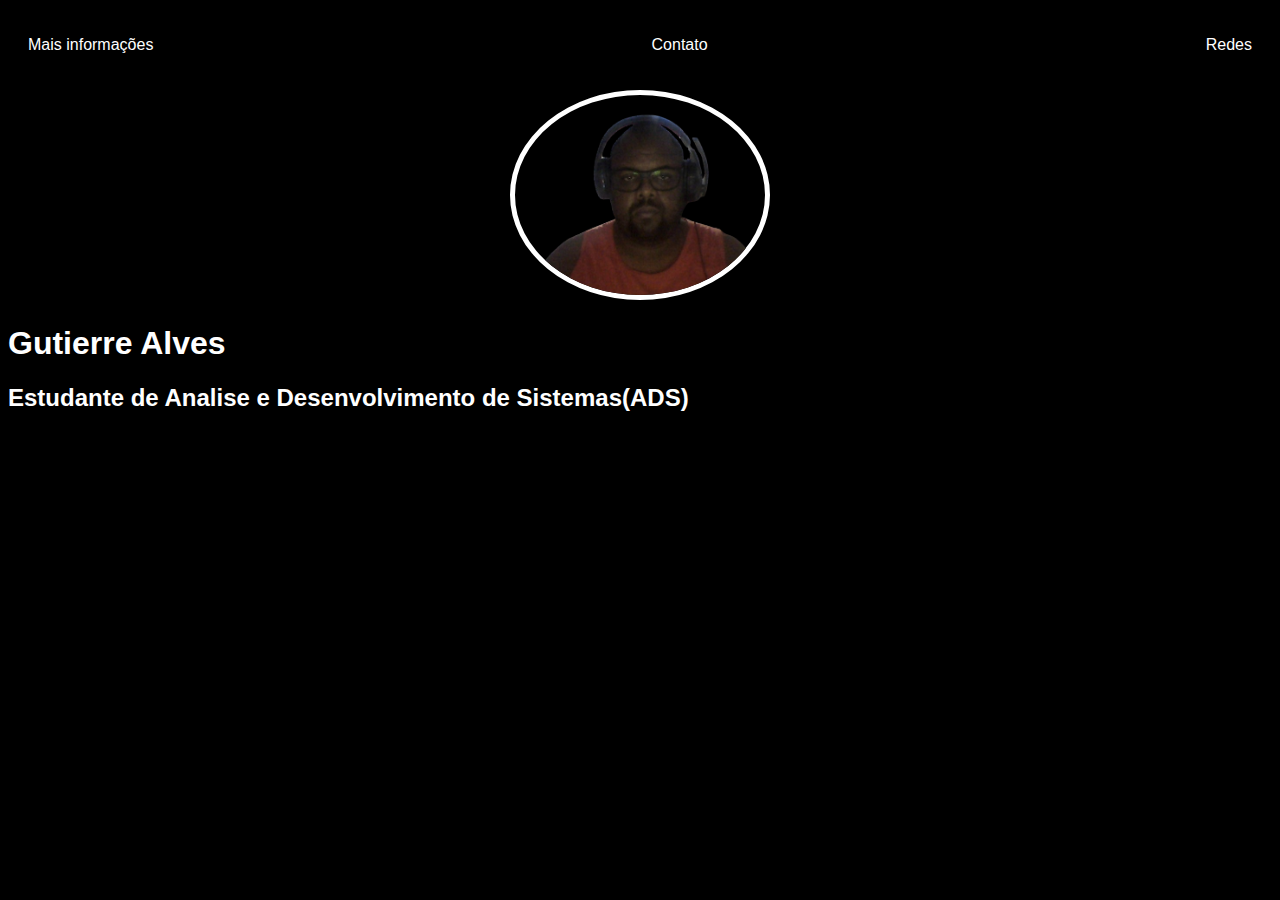
<file: index.html>
<!DOCTYPE html>
<html lang="pt-br">
<head>
    <meta charset="UTF-8">
    <meta name="viewport" content="width=device-width, initial-scale=1.0">
    <title>Gutierre Alves</title>
    <link rel="stylesheet" href="index.css">

</head>
<body>
    <nav>
        <ul>
           <li>
            <a href="mais informações.html">Mais informações</a>

          </li>
          <li>
              <a href="contato.html">Contato</a>
            
            </li>
            <li>
               <a href="redes.html">Redes</a>
                        
            </li>

         </ul>

    </nav>
    <header>
<div class="center">
    <img src="./IMG/Photo-1-removebg-preview.png" alt="">

</div>
        <h1>Gutierre Alves</h1>
        <h2>Estudante de Analise e Desenvolvimento de Sistemas(ADS)</h2>
    </header>
</body>
</html>
</file>
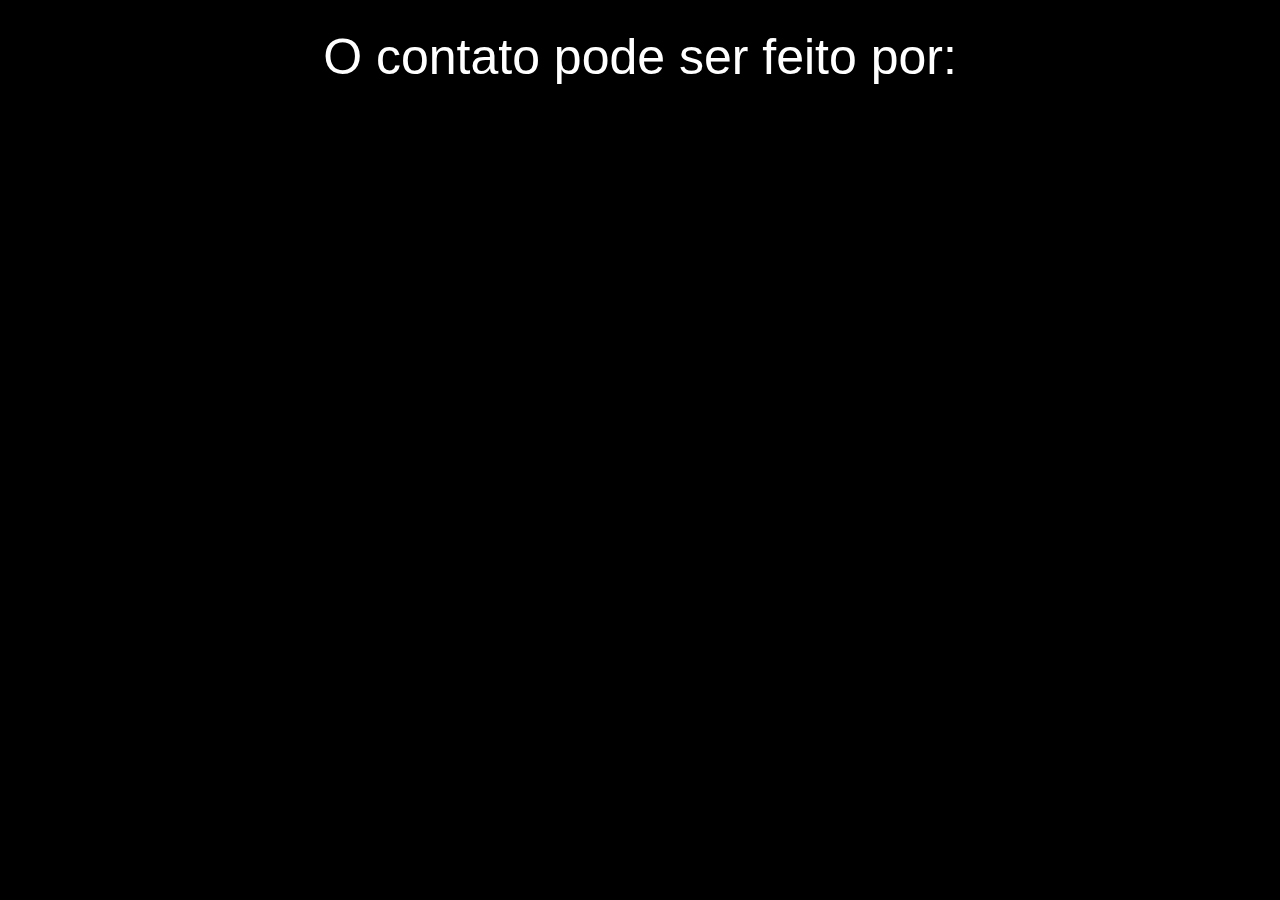
<file: contato.html>
<!DOCTYPE html>
<html lang="pt-br">
<head>
    <meta charset="UTF-8">
    <meta name="viewport" content="width=device-width, initial-scale=1.0">
    <title>Contato</title>
    <link rel="stylesheet" href="contato.css">
</head>
<body>
    <div class="titulos">O contato pode ser feito por:</div>
    
    
</body>
</html>
</file>
<file: index.css>
body{
   color: white;
    background-color: black;
    font-family: Arial, Helvetica, sans-serif;
}

ul{
display: flex;
justify-content:space-between ;
list-style-type: none;
align-items: center;
padding: 20px;


}

a{
color: white;
text-decoration: none;
}

img{
    width: 250px;
    height: 200px; 
    border: 5px solid white;
    border-radius: 50%;



}

.center{
text-align: center;

}
</file>
<file: contato.css>
body{
    background-color: black;
    color: white;
    align-items: center;
}

.titulos{

    font-size: 50px;
    font-family: Arial, Helvetica, sans-serif;
    text-align: center;
    padding: 20px;
}
</file>
